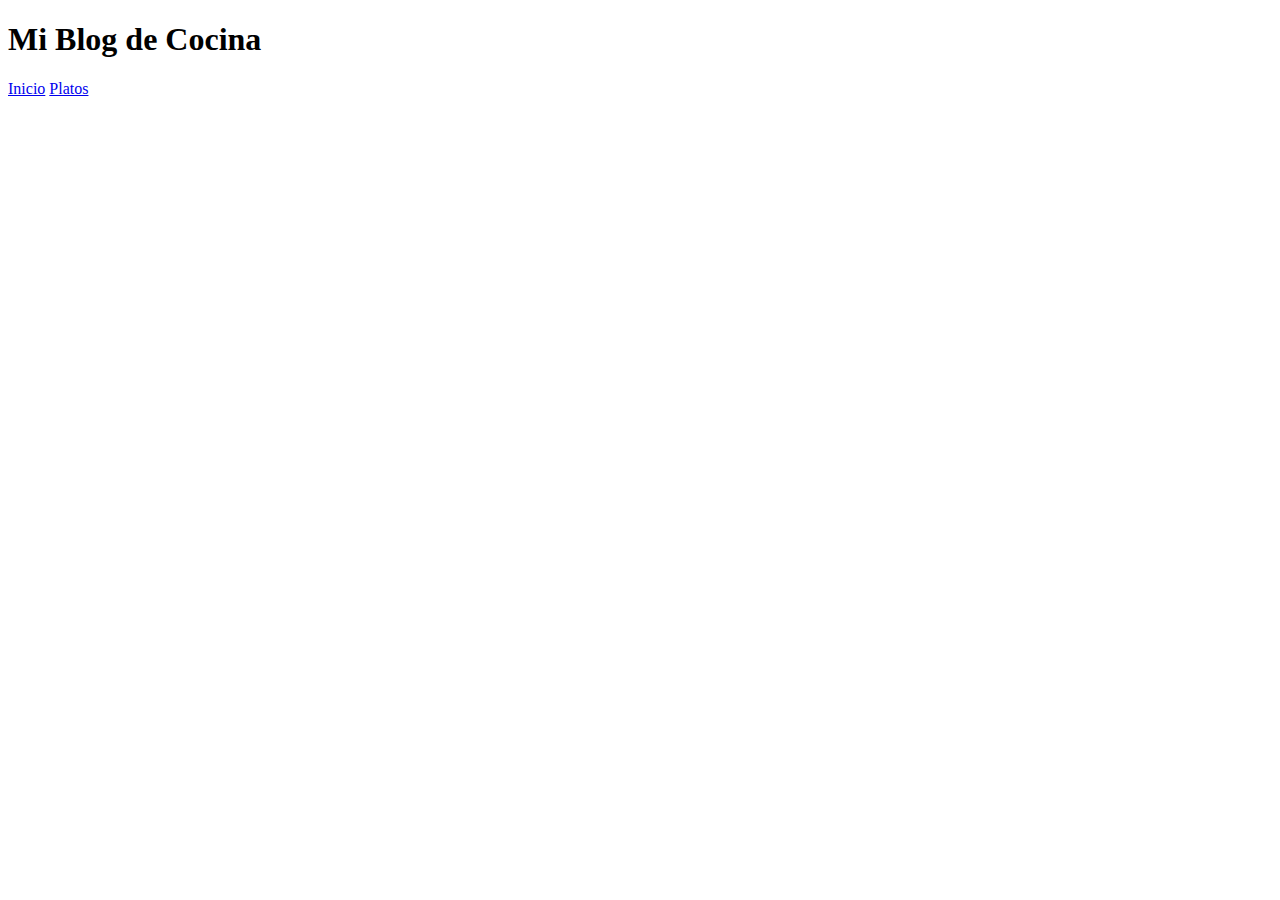
<file: index.html>
<!DOCTYPE html>
<html lang="en">
<head>
    <meta charset="UTF-8">
    <meta name="viewport" content="width=device-width, initial-scale=1.0">
    <title>TP1</title>
</head>
<body>
    <header>
        <h1>Mi Blog de Cocina</h1>
    </header>
    <nav>
        <a href=#>Inicio</a>
        <a href="#">Platos</a>
        <a href=""></a>
    </nav>
</body>
</html>
</file>
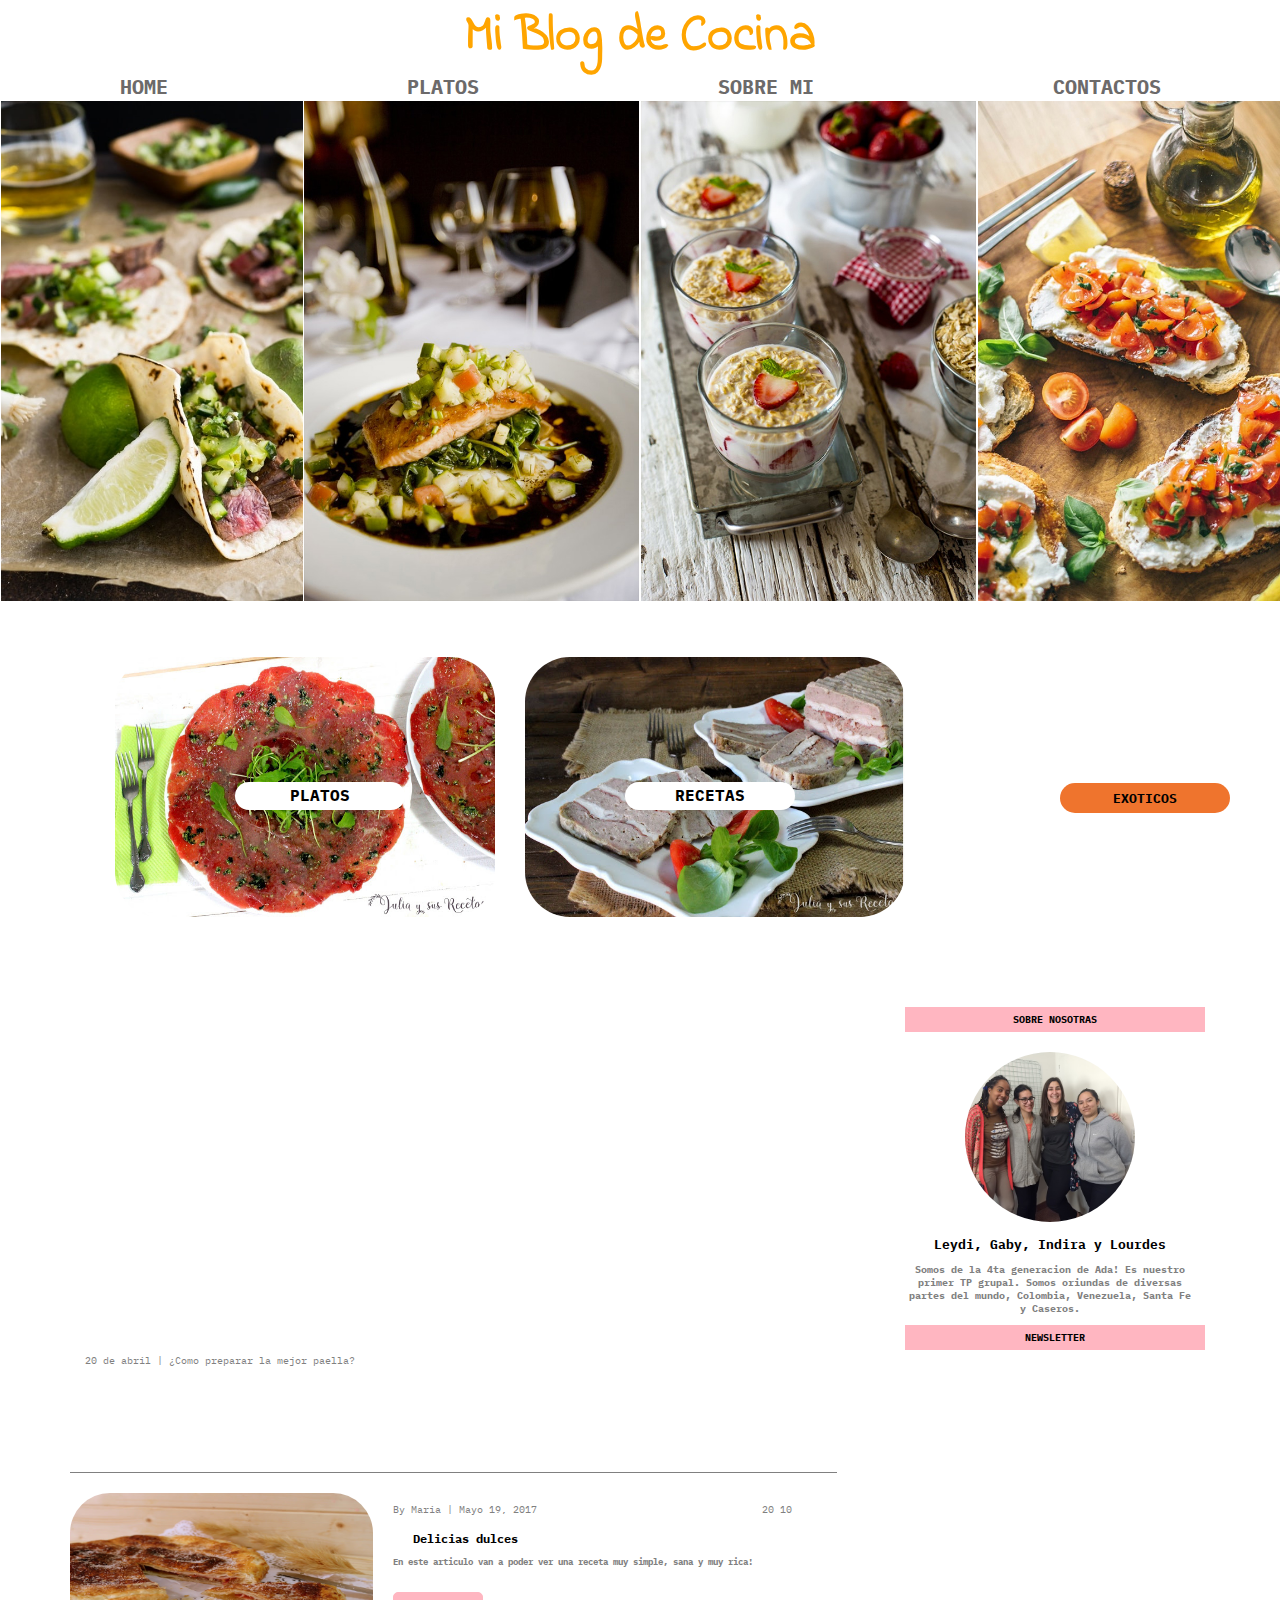
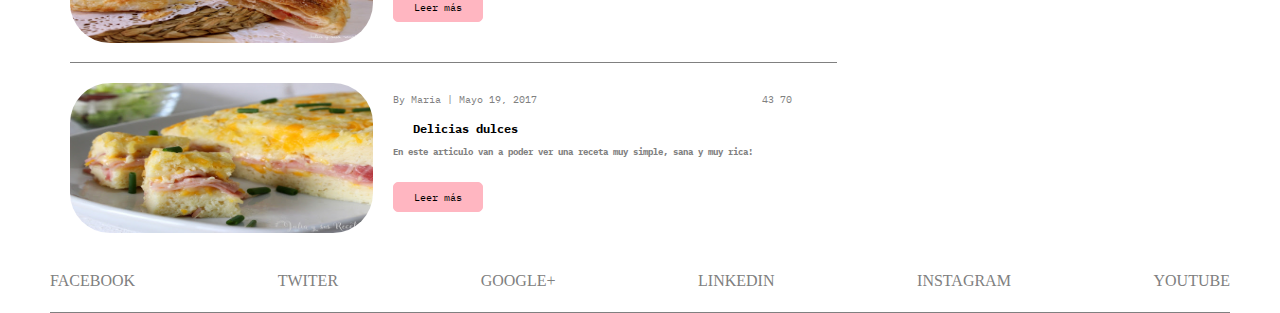
<file: html/home.html>
<!DOCTYPE html>
<html lang="es">

<head>
    <meta charset="UTF-8">
    <meta name='viewport' content='width=device-width,initial-scale=1.0,user-scalable=no,minimum-scale=1.0,maximum-scale=1.0' />
    <meta http-equiv="X-UA-Compatible" content="ie=edge">
    <link href="https://fonts.googleapis.com/css?family=IBM+Plex+Mono" rel="stylesheet">
    <link href="https://fonts.googleapis.com/css?family=Indie+Flower" rel="stylesheet">
    <link rel="stylesheet" href="https://use.fontawesome.com/releases/v5.3.1/css/all.css" integrity="sha384-mzrmE5qonljUremFsqc01SB46JvROS7bZs3IO2EmfFsd15uHvIt+Y8vEf7N7fWAU"
        crossorigin="anonymous">
    <link rel="stylesheet" href="https://use.fontawesome.com/releases/v5.3.1/css/all.css" integrity="sha384-mzrmE5qonljUremFsqc01SB46JvROS7bZs3IO2EmfFsd15uHvIt+Y8vEf7N7fWAU"
        crossorigin="anonymous">
    <link rel="stylesheet" type="text/css" href="../css/styles.css">
    <title>Mi Blog de cocina</title>
</head>

<body>
    <header>
        <h1 class="blog-title">Mi Blog de Cocina</h1>
        <nav class="nav">
            <div class="mobile">
                <ul class="menu">
                    <li class="dropdown"><i class="fas fa-bars"></i><span>MENU</span>
                        <ul>
                            <li><a href="#">HOME</a></li>
                            <li><a href="#">PLATOS</a></li>
                            <li><a href="#">SOBRE MI</a></li>
                            <li><a href="#">CONTACTOS</a></li>
                        </ul>
                    </li>
                </ul>
            </div>
            <div class="desktop">
                <ul class="menu_main">
                    <li>HOME</li>
                    <li class="platos">PLATOS <i class="fas fa-caret-down"></i>
                        <ul class="submenu">
                            <li>Ensalada</li>
                            <li>Carne</li>
                            <li>Helado</li>
                        </ul>
                    </li>
                    <li>SOBRE MI</li>
                    <li>CONTACTOS</li>
                </ul>
            </div>
        </nav>
    </header>
    <section class="carousel">
        <figure class="image">
            <a href="receta.html"><img src="../images/img-1.jpg"></a>
            <div class="content-img">
                <span> Mayo 17, 2017 | 5 comentarios </span>
                <figcaption>"Los mejores tacos del pais, es pocos pasos."</figcaption>
            </div>
        </figure>
        <figure class="carousel-image-desktop">
            <img src="../images/img-2.jpg">
        </figure>
        <figure class="carousel-image-desktop">
            <img src="../images/img-3.jpg">
        </figure>
        <figure class="image carousel-image-desktop">
            <img src="../images/img-4.jpg">
            <div class="content-img">
                <span> Diciembre 23, 2017 | 5 comentarios </span>
                <figcaption>"Unas tostadas sabrosas para arrancar bien el dia."</figcaption>
            </div>
        </figure>
    </section>
    <div class="web-body">
        <section class="enlaces">
            <figure class="recipe_photo">
                <a href="receta.html"><img class="img_platos" src="../images/platos.jpeg"></a>
                <figcaption><b>PLATOS</b></figcaption>
            </figure>
            <figure class="recipe_photo">
                <img class="img_recetas" src="../images/recetas.JPG">
                <figcaption><b>RECETAS</b></figcaption>
            </figure>
            <button class="boton_desktop"><b>EXOTICOS</b></button>
        </section>
        <div class="video-profile-recipes">
            <div class="triple-container">
                <section class="video">
                    <iframe width="100%" height="90%" src="https://www.youtube.com/embed/DZ-DkAtQrGo" frameborder="0" allow="autoplay; encrypted-media"
                        allowfullscreen></iframe>
                    <div class="video-info">
                        <span>20 de abril | ¿Como preparar la mejor paella?</span>
                    </div>
                </section>
                <section class="profile">
                    <div class="articles-titles">
                        <span>SOBRE NOSOTRAS</span>
                    </div>
                    <figure>
                        <img src="../images/perfil.jpg" alt="Your browser does not support the image">
                    </figure>
                    <hgroup>
                        <h1>Leydi, Gaby, Indira y Lourdes</h1>
                        <h2>Somos de la 4ta generacion de Ada! Es nuestro primer TP grupal. Somos oriundas de diversas
                            partes del mundo, Colombia, Venezuela, Santa Fe y Caseros.</h2>
                    </hgroup>
                    <div class="articles-titles">
                        <span>NEWSLETTER</span>
                    </div>
                </section>
            </div>
            <div class="recipes-main-container">
                <div class="profile-recipes">
                    <section class="recipes">
                        <article class="recipe-1">
                            <figure class="recipe-image">
                                <img src="../images/nota1.JPG" alt="Your browser does not support the image">
                            </figure>
                            <div class="recipe-text">
                                <div class="article-info">
                                    <div class="posted">
                                        <span>By Maria | Mayo 19, 2017</span>
                                    </div>
                                    <div class="social">
                                        <span><i class="far fa-heart"></i></i>20
                                            <i class="far fa-comments"></i>10
                                            <i class="fas fa-share-alt"></i></span>
                                    </div>
                                </div>
                                <hgroup class="article">
                                    <h1 class="recipe-title">Delicias dulces</h1>
                                    <h2 class="recipe-presentation">En este articulo van a poder ver una receta muy simple,
                                        sana y muy
                                        rica!</h2>
                                </hgroup>
                                <div class="button">
                                    <input type="button" value="Leer más">
                                </div>
                            </div>
                        </article>
                        <article class="recipe-2">
                            <figure class="recipe-image">
                                <img src="../images/nota2.JPG" alt="Your browser does not support the image">
                            </figure>
                            <div class="recipe-text">
                                <div class="article-info">
                                    <div class="posted">
                                        <span>By Maria | Mayo 19, 2017</span>
                                    </div>
                                    <div class="social">
                                        <span><i class="far fa-heart"></i></i>43
                                            <i class="far fa-comments"></i>70
                                            <i class="fas fa-share-alt"></i></span>
                                    </div>
                                </div>
                                <hgroup class="article">
                                    <h1 class="recipe-title">Delicias dulces</h1>
                                    <h2 class="recipe-presentation">En este articulo van a poder ver una receta muy simple,
                                        sana y muy
                                        rica!</h2>
                                </hgroup>
                                <div class="button">
                                    <input type="button" value="Leer más">
                                </div>
                            </div>
                        </article>
                    </section>
                </div>
            </div>
        </div>
        <footer>
            <div class="networks">
                <a href="https://www.facebook.com/"><i class="fab fa-facebook-f"></i><span class="network">FACEBOOK</span></a>
                <a href="https://twitter.com/?lang=es"><i class="fab fa-twitter"></i><span class="network">TWITER</span></a>
                <a href="https://plus.google.com/discover"><i class="fab fa-google-plus-g"></i><span class="network">GOOGLE+</span></a>
                <a href="https://www.linkedin.com/m/login/"><i class="fab fa-linkedin"></i><span class="network">LINKEDIN</span></a>
                <a href="https://www.instagram.com/?hl=es-la"><i class="fab fa-instagram"></i><span class="network">INSTAGRAM</span></a>
                <a href="https://www.youtube.com/"><i class="fab fa-youtube"></i><span class="network">YOUTUBE</span></a>
            </div>
            <div class="arrows">
                <i class="fas fa-arrow-up"></i>
            </div>
        </footer>
    </div>
</body>

</html>
</file>
<file: css/styles.css>
@charset "UTF-8";
* {
  padding: 0;
  margin: 0;
}

body {
  margin: 0;
}
body .web-body {
  margin: 0px 20px;
}

header {
  display: flex;
  flex-direction: column;
  justify-content: center;
  align-content: center;
}
header h1 {
  color: #fc784f;
  font-family: "Indie Flower", cursive;
  font-size: 50px;
}
header nav {
  font-family: "IBM Plex Mono", monospace;
}

nav .desktop {
  display: none;
}
nav .mobile {
  width: 100%;
  height: 30px;
  background-color: #fc784f;
  border-radius: 5px;
  margin: 20px;
  font-family: "IBM Plex Mono", monospace;
  color: #ffffff;
  display: flex;
  justify-content: center;
  align-content: center;
  align-items: center;
}
nav .mobile ul {
  height: 40px;
  display: flex;
  list-style: none;
}
nav .mobile ul li {
  margin: 10px;
}

ul li a {
  text-decoration: none;
  color: #ffffff;
  font-size: 20px;
}

.menu {
  margin: 0;
  display: flex;
  justify-content: center;
  align-content: center;
}
.menu li ul {
  display: none;
}

.dropdown:hover {
  cursor: pointer;
  color: #000000;
}
.dropdown:hover ul {
  display: flex;
  flex-direction: column;
  justify-content: start;
  position: absolute;
}
.dropdown:hover ul li {
  color: #ffffff;
  background-color: #fc784f;
  width: 100px;
  height: 30px;
  padding: 5px;
  margin: 0;
}

img {
  width: 100%;
}

.carousel .image .content-img {
  display: none;
}
.carousel .carousel-image-desktop {
  display: none;
}

.video {
  display: none;
}

.enlaces {
  display: flex;
  flex-direction: column;
}
.enlaces .recipe_photo {
  display: flex;
  position: relative;
}
.enlaces .recipe_photo a {
  text-decoration: none;
  display: flex;
}
.enlaces .recipe_photo a .img_platos {
  width: 380px;
  height: 260px;
  border-radius: 50px;
  padding: 5px;
  position: relative;
  left: 40px;
}
.enlaces .recipe_photo .img_recetas {
  width: 380px;
  height: 260px;
  padding: 5px;
  border-radius: 50px;
  position: relative;
  left: 60px;
}
.enlaces .recipe_photo figcaption {
  position: absolute;
  text-align: center;
  font-family: "IBM Plex Mono", monospace;
  background-color: white;
  border: 0;
  border-radius: 15px;
  width: 170px;
  height: 25px;
  padding-top: 3px;
  margin-left: 165px;
  margin-top: 130px;
}
.enlaces .boton_desktop {
  font-family: "IBM Plex Mono", monospace;
  border: 0;
  background-color: #ffffff;
  width: 170px;
  height: 30px;
  left: 1060px;
  top: 783px;
}

.video-profile-recipes {
  display: flex;
  flex-direction: column-reverse;
}

.triple-container {
  margin: 15px;
}

section {
  margin: 50px 20px 20px 20px;
}

.profile-recipes {
  display: flex;
  flex-direction: column-reverse;
}

.profile {
  font-family: "IBM Plex Mono", monospace;
}
.profile figure {
  margin: 0;
  padding: 0;
  width: 250px;
  margin: auto;
}
.profile figure img {
  width: 100%;
  border-radius: 50%;
}
.profile hgroup {
  display: flex;
  flex-direction: column;
  text-align: center;
  margin-top: 20px;
}
.profile hgroup h1 {
  font-size: 20px;
  margin: 10px 0px;
}
.profile hgroup h2 {
  color: #808080;
  font-size: 15px;
}

.recipes {
  display: flex;
  flex-direction: column;
  justify-content: center;
  align-content: center;
  font-family: "IBM Plex Mono", monospace;
}
.recipes article figure {
  display: none;
}

.recipe-1 {
  display: flex;
  flex-direction: column;
  align-items: center;
}

.article-info {
  width: 100%;
  display: flex;
  justify-content: space-between;
  color: #808080;
  font-size: 15px;
  margin: 10px 0px;
}
.article-info .posted {
  display: flex;
  justify-content: center;
  align-content: center;
  width: 180px;
}
.article-info .social {
  display: flex;
  justify-content: center;
  text-align: center;
  width: 80px;
}

.article {
  display: flex;
  flex-direction: column;
  text-align: center;
  margin-top: 20px;
}
.article .recipe-title {
  font-size: 20px;
  margin: 10px 0px;
}
.article .recipe-presentation {
  color: #808080;
  font-size: 15px;
  margin: 10px 0px;
}

.button {
  display: flex;
  justify-content: center;
  align-content: center;
  margin: 5px;
}
.button input {
  border-radius: 5px;
  padding: 5px;
  width: 120px;
  height: 35px;
  background-color: #ffb6c1;
  border: 1px solid #ffb6c1;
  font-size: 15px;
  font-family: "IBM Plex Mono", monospace;
}

.recipe-2 {
  display: none;
}

.articles-titles {
  font-family: "IBM Plex Mono", monospace;
  margin-top: 20px;
  margin-bottom: 20px;
}
.articles-titles span {
  width: 100%;
  height: 30px;
  padding: 5px;
  font-size: 15px;
  font-weight: bold;
  background-color: #ffb6c1;
  display: flex;
  justify-content: center;
  align-content: center;
  align-items: center;
}

.networks {
  display: flex;
  justify-content: space-between;
  height: 40px;
  border-bottom: 1px solid #808080;
}
.networks i {
  color: #808080;
  width: 30px;
}
.networks .network {
  color: #808080;
  display: none;
  margin: 20px;
  width: 20px;
}
.networks a {
  text-decoration: none;
}

.arrows {
  display: flex;
  justify-content: center;
  position: relative;
  bottom: 20px;
  margin-right: 12px;
}
.arrows i {
  font-size: 30px;
  padding: 5px;
  color: #ffffff;
  border-radius: 100%;
  background-color: #fc784f;
}

.breadcrumbs {
  display: flex;
  justify-content: space-around;
  font-family: "IBM Plex Mono", monospace;
  font-weight: bold;
  list-style: none;
  width: 70%;
  margin-left: 8px;
}
.breadcrumbs li {
  width: 25%;
  display: flex;
}
.breadcrumbs li::after {
  content: ">";
  margin-left: 10px;
}
.breadcrumbs li:last-of-type {
  color: #666;
}
.breadcrumbs li:last-of-type::after {
  content: "";
}

.socmediashare {
  display: flex;
  justify-content: space-around;
  width: 80%;
}

.share {
  display: flex;
  justify-content: center;
  align-content: center;
  padding: 10px;
  border-radius: 80%;
  margin: 10px;
  color: #ffffff;
}

.facebook {
  background-color: #3b5998;
  padding: 10px 15px 10px 15px;
}

.twitter {
  background-color: #55acee;
}

.google {
  background-color: #dd4b39;
}

.insta {
  background-color: #8f6247;
  padding: 10px 12px 10px 12px;
}

.pinterest {
  background-color: #cb2027;
  padding: 10px 12px 10px 12px;
}

.pagetwo {
  margin-left: 10px;
  width: 90%;
}

.pionono img {
  border-radius: 15%;
}

.pionono-title {
  font-family: "IBM Plex Mono", monospace;
  font-size: 22px;
  color: black;
}

.pionono-presentation {
  font-size: 18px;
}

.quote {
  border-left: #fc784f solid 2px;
  margin: 20px 0px;
}
.quote p,
.quote span {
  margin-left: 15px;
}
.quote p {
  margin-bottom: 20px;
}
.quote span {
  color: gray;
}

.ingredients {
  color: gray;
}
.ingredients ::before {
  content: "•";
  color: #fc784f;
  margin-right: 10px;
}

@media (min-width: 800px) {
  body .web-body {
    margin: 0px 50px;
  }
  body .web-body .video-profile-recipes {
    display: flex;
    flex-direction: column;
  }

  nav .mobile {
    display: none;
  }

  .carousel .carousel-image-desktop {
    display: block;
  }

  .carousel-image-desktop {
    display: block;
  }

  .blog-title {
    font-family: "Indie Flower", cursive;
    color: orange;
    font-size: 50px;
    text-align: center;
    margin: 0%;
    padding: 0%;
  }

  nav .desktop {
    display: flex;
  }
  nav .desktop .menu_main {
    justify-content: space-around;
    list-style: none;
    display: flex;
    width: 100%;
    font-size: 20px;
    font-family: "IBM Plex Mono", monospace;
    font-weight: bold;
    color: #6c6a6a;
    text-decoration: none;
    text-align: center;
  }
  nav .desktop .menu_main .platos {
    position: relative;
  }
  nav .desktop .menu_main .platos:hover .submenu {
    justify-content: space-between;
    display: flex;
    text-align: center;
    cursor: pointer;
  }
  nav .desktop .menu_main .platos .submenu {
    align-content: center;
    display: none;
    flex-direction: column;
    list-style: none;
    position: absolute;
    background-color: #f8f3f2;
    width: 180px;
    height: 130px;
    margin-top: 0%;
    margin-left: 0%;
    z-index: 1;
  }

  .carousel {
    margin: 0;
    width: 100%;
    display: flex;
  }
  .carousel img {
    width: 335px;
    height: 500px;
    margin: 0%;
    padding: 1px;
    display: flex;
    justify-content: space-around;
  }

  .web-body {
    margin: 0px 50px;
  }

  .enlaces {
    display: flex;
    flex-direction: row;
  }
  .enlaces .recipe_photo {
    display: flex;
    position: relative;
  }
  .enlaces .recipe_photo a {
    text-decoration: none;
    display: flex;
  }
  .enlaces .recipe_photo a .img_platos {
    width: 380px;
    height: 260px;
    border-radius: 50px;
    padding: 5px;
    position: relative;
    left: 40px;
  }
  .enlaces .recipe_photo .img_recetas {
    width: 380px;
    height: 260px;
    padding: 5px;
    border-radius: 50px;
    position: relative;
    left: 60px;
  }
  .enlaces .recipe_photo figcaption {
    position: absolute;
    text-align: center;
    font-family: "IBM Plex Mono", monospace;
    background-color: white;
    border: 0;
    border-radius: 15px;
    width: 170px;
    height: 25px;
    padding-top: 3px;
    margin-left: 165px;
    margin-top: 130px;
  }
  .enlaces .boton_desktop {
    font-family: "IBM Plex Mono", monospace;
    background-color: #ef742d;
    border: 0;
    border-radius: 15px;
    width: 170px;
    height: 30px;
    position: absolute;
    left: 1060px;
    top: 783px;
  }

  .image {
    position: relative;
    overflow: hidden;
  }
  .image .content-img {
    background-color: rgba(200, 0, 0, 0);
    height: 50%;
    margin: 0;
    margin-top: 100%;
    position: absolute;
    top: 0;
    width: 100%;
  }
  .image .content-img span {
    opacity: 0;
  }
  .image .content-img figcaption {
    opacity: 0;
  }

  .image:hover .content-img {
    background: rgba(219, 71, 12, 0.356);
    display: block;
  }

  .image:hover .content-img span {
    opacity: 1;
    transition: all 400ms;
  }

  .image:hover .content-img figcaption {
    opacity: 1;
    transition: all 400ms;
  }

  .content-img {
    color: #ffffff;
    display: flex;
    flex-direction: column;
  }
  .content-img span {
    margin: 20px;
    font-size: 15px;
    margin-top: 40px;
  }
  .content-img figcaption {
    margin: 10px;
    font-size: 20px;
    font-family: "IBM Plex Mono", monospace;
  }

  .recipes-main-container {
    display: flex;
    flex-direction: column-reverse;
  }

  .triple-container {
    display: flex;
    height: 450px;
  }
  .triple-container .video {
    width: 70%;
    display: flex;
    flex-direction: column;
    justify-content: start;
  }
  .triple-container .video .video-info {
    color: #808080;
    font-size: 10px;
    font-family: "IBM Plex Mono", monospace;
    padding: 5px 0px;
  }
  .triple-container .profile-recipes {
    display: flex;
    flex-direction: row-reverse;
  }

  .articles-titles {
    margin-top: 0;
  }
  .articles-titles span {
    font-size: 10px;
    height: 15px;
  }

  .profile {
    width: 300px;
  }
  .profile figure {
    width: 170px;
  }
  .profile hgroup {
    margin-top: 0;
    margin-bottom: 10px;
  }
  .profile hgroup h1 {
    font-size: 13px;
  }
  .profile hgroup h2 {
    font-size: 10px;
  }

  .recipes {
    width: 65%;
  }

  .recipe-1 {
    display: flex;
    flex-direction: row;
    border-top: 1px solid #808080;
  }
  .recipe-1 .recipe-image {
    display: flex;
    width: 50%;
    height: 150px;
  }
  .recipe-1 .recipe-image img {
    border-radius: 40px;
  }

  .recipe-text {
    width: 70%;
    margin: 20px;
  }

  .article-info {
    width: 100%;
    color: #808080;
    font-size: 10px;
    margin: 10px 0px;
    display: flex;
  }
  .article-info .posted {
    display: flex;
    justify-content: start;
  }

  .recipe-2 {
    display: flex;
    flex-direction: row;
    border-top: 1px solid #808080;
    align-items: center;
  }
  .recipe-2 .recipe-image {
    display: flex;
    width: 50%;
    height: 150px;
  }
  .recipe-2 .recipe-image img {
    border-radius: 40px;
  }

  .recipe-text {
    width: 70%;
    margin: 20px;
  }
  .recipe-text .article-info {
    width: 100%;
    color: #808080;
    font-size: 10px;
    margin: 10px 0px;
    display: flex;
  }
  .recipe-text .article-info .posted {
    display: flex;
    justify-content: start;
  }

  .article {
    display: flex;
    flex-direction: column;
    align-items: start;
    margin: 0px;
  }
  .article .recipe-title {
    font-size: 12px;
    margin: 5px 20px;
  }
  .article .recipe-presentation {
    text-align: start;
    color: #808080;
    font-size: 9px;
    margin: 5px 0px;
  }

  .button {
    display: flex;
    justify-content: start;
    align-items: start;
    margin: 20px 0px;
  }
  .button input {
    border-radius: 5px;
    padding: 5px;
    width: 90px;
    height: 30px;
    background-color: #ffb6c1;
    border: 1px solid #ffb6c1;
    font-size: 10px;
    font-family: "IBM Plex Mono", monospace;
  }

  .networks .network {
    display: block;
    display: contents;
  }
  .networks i {
    height: 50px;
  }

  .arrows {
    display: none;
  }

  .breadcrumbs {
    width: 30%;
  }

  .pagetwo {
    margin-left: 25%;
    width: 50%;
  }

  .artcontainer {
    display: flex;
    flex-flow: row;
  }
  .artcontainer .socmediashare {
    display: flex;
    flex-direction: column;
    justify-content: center;
    align-content: center;
    width: auto;
  }
}

/*# sourceMappingURL=styles.css.map */
</file>
